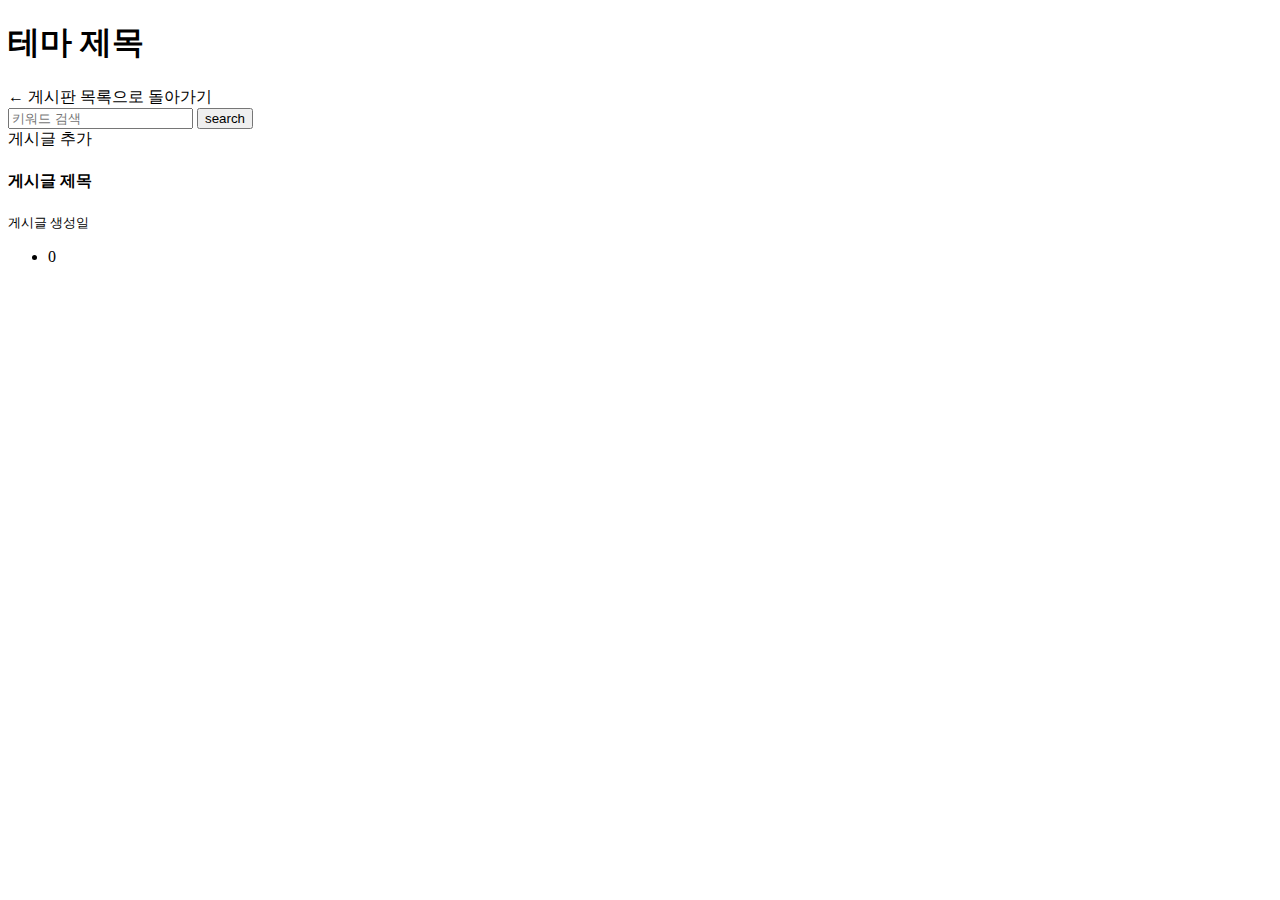
<file: src/main/resources/templates/board/board.html>
<!DOCTYPE html>
<html xmlns:th="http://www.thymeleaf.org"
      xmlns:layout="http://www.ultraq.net.nz/thymeleaf/layout"
      layout:decorate="~{layout/layout}"
>
<head>
  <meta charset="UTF-8" />
</head>
<body>

<div class="container my-5" layout:fragment="content">
  <title th:text="${board.boardTitle}"></title>

  <div class="header mb-5">
    <h1 class="text-center" th:text="${board.boardTitle}">테마 제목</h1>
    <a
            class="link link-offset-1 link-offset-2-hover text-sm fs-6 mb-2 d-block"
            style="transition: all 0.1s ease-in-out"
            th:href="@{/boards}"
    >&larr; 게시판 목록으로 돌아가기</a>

  </div>
  <div class="d-flex w-100 justify-content-between mb-3">
    <form>
      <div class="input-groupTable">
        <input
                class="form-control"
                name="keyword"
                placeholder="키워드 검색"
                th:value="${keyword}"
        />
        <button class="btn btn-primary lh-1 p-0 px-2">
          <span class="material-symbols-outlined"> search </span>
        </button>
      </div>
    </form>
    <a
            th:href="@{/posts/create(boardId=${board.id})}"
            class="btn btn-primary"
    >게시글 추가</a
    >
  </div>
  <div class="list-groupTable position-relative mb-3">
    <a
            class="board-item list-groupTable-item p-3 list-groupTable-item-action"
            th:unless="${postPage.isEmpty()}"
            th:each="post : ${postPage}"
            th:href="@{/posts/{postId}(postId=${post.id})}"
    >
      <h4 class="fw-bold mb-1" th:text="${post.postTitle}">게시글 제목</h4>
      <small class="text-secondary" th:text="${post.createdAt}"
      >게시글 생성일</small
      >
    </a>
    <span
            th:if="${postPage.isEmpty()}"
            class="text-center"
            th:text="${keyword != null ? '`' + keyword + '` 키워드에 해당하는 게시글이 없습니다.' : '올라온 게시글이 없습니다.'}"
    ></span>
  </div>
  <div class="w-100 d-flex justify-content-center">
    <ul class="pagination">
      <li
              th:each="i : ${postPage.totalPages > 1 ? #numbers.sequence(0, postPage.totalPages - 1) : #numbers.sequence(0, 0)}"
              class="page-item"
              th:classappend="${i == postPage.number ? 'active' : ''}"
      >
        <a
                class="page-link"
                th:href="@{/boards/{boardId}(page=${i}, size=${postPage.size}, boardId=${board.id}, keyword=${keyword})}"
                th:text="${i + 1}"
        >0</a
        >
      </li>
    </ul>
  </div>
</div>

<!-- 부트스트랩 JS 추가 -->
<script
        src="https://cdn.jsdelivr.net/npm/bootstrap@5.3.2/dist/js/bootstrap.bundle.min.js"
        integrity="sha384-C6RzsynM9kWDrMNeT87bh95OGNyZPhcTNXj1NW7RuBCsyN/o0jlpcV8Qyq46cDfL"
        crossorigin="anonymous"
></script>
</body>
</html>
</file>
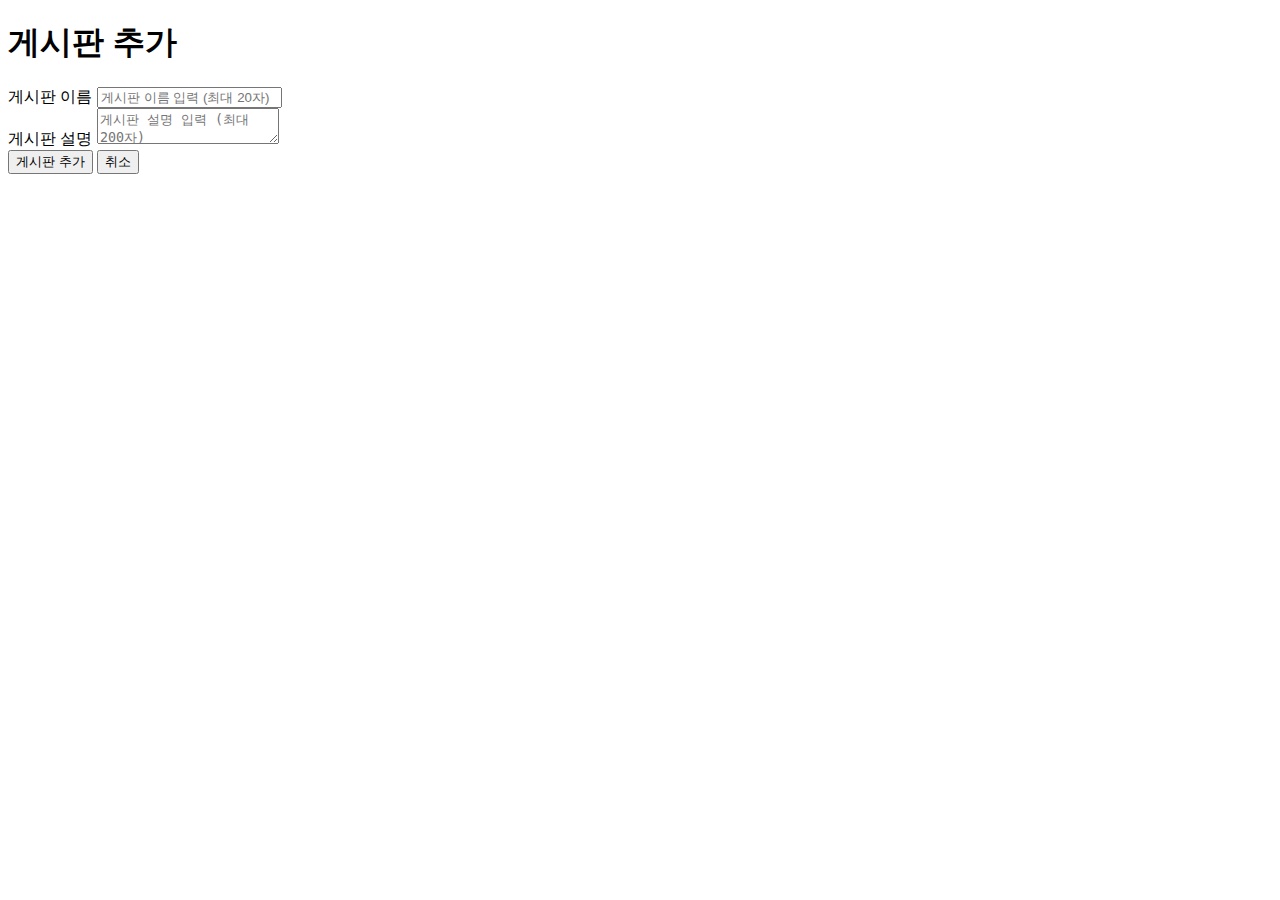
<file: src/main/resources/templates/board/createBoard.html>
<!DOCTYPE html>
<html xmlns:th="http://www.thymeleaf.org">
  <head>
    <meta charset="UTF-8" />
    <link
      href="https://cdn.jsdelivr.net/npm/bootstrap@5.3.2/dist/css/bootstrap.min.css"
      rel="stylesheet"
      integrity="sha384-T3c6CoIi6uLrA9TneNEoa7RxnatzjcDSCmG1MXxSR1GAsXEV/Dwwykc2MPK8M2HN"
      crossorigin="anonymous"
    />
    <link
      href="https://font.elice.io/css?family=Elice+DX+Neolli"
      rel="stylesheet"
    />

    <style>
      html,
      body {
        font-family: "Elice DX Neolli", sans-serif;
      }
    </style>
    <title>게시판 추가</title>
  </head>
  <body>
    <div class="container my-5">
      <div class="header mb-5">
        <h1 class="text-center">게시판 추가</h1>
      </div>
      <form th:action="@{/boards/create}" method="post">
        <div class="mb-3">
          <label for="name">게시판 이름</label>
          <input
            type="text"
            class="form-control"
            id="name"
            name="name"
            maxlength="20"
            placeholder="게시판 이름 입력 (최대 20자)"
            required
          />
        </div>
        <div class="mb-3">
          <label for="description">게시판 설명</label>
          <textarea
            class="form-control"
            id="description"
            name="description"
            maxlength="200"
            placeholder="게시판 설명 입력 (최대 200자)"
          ></textarea>
        </div>
        <button type="submit" class="btn btn-primary">게시판 추가</button>
        <button
          type="button"
          class="btn btn-secondary"
          onclick="window.history.back();"
        >
          취소
        </button>
      </form>
    </div>

    <!-- 부트스트랩 JS 추가 -->
    <script
      src="https://cdn.jsdelivr.net/npm/bootstrap@5.3.2/dist/js/bootstrap.bundle.min.js"
      integrity="sha384-C6RzsynM9kWDrMNeT87bh95OGNyZPhcTNXj1NW7RuBCsyN/o0jlpcV8Qyq46cDfL"
      crossorigin="anonymous"
    ></script>
  </body>
</html>
</file>
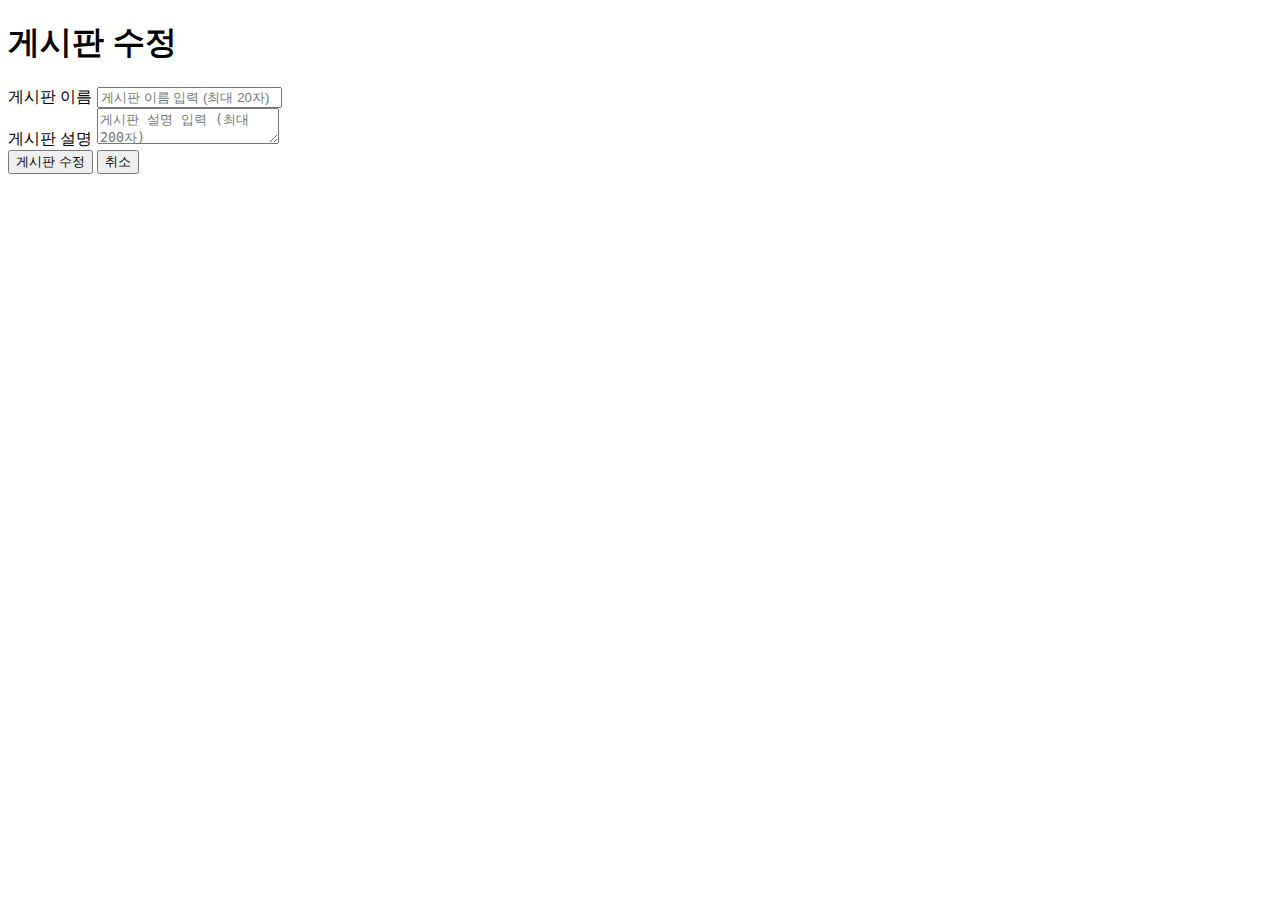
<file: src/main/resources/templates/board/editBoard.html>
<!DOCTYPE html>
<html xmlns:th="http://www.thymeleaf.org">
  <head>
    <meta charset="UTF-8" />
    <link
      href="https://cdn.jsdelivr.net/npm/bootstrap@5.3.2/dist/css/bootstrap.min.css"
      rel="stylesheet"
      integrity="sha384-T3c6CoIi6uLrA9TneNEoa7RxnatzjcDSCmG1MXxSR1GAsXEV/Dwwykc2MPK8M2HN"
      crossorigin="anonymous"
    />
    <link
      href="https://font.elice.io/css?family=Elice+DX+Neolli"
      rel="stylesheet"
    />

    <style>
      html,
      body {
        font-family: "Elice DX Neolli", sans-serif;
      }
    </style>
    <title>게시판 수정</title>
  </head>
  <body>
    <div class="container my-5">
      <div class="header mb-5">
        <h1 class="text-center">게시판 수정</h1>
      </div>
      <form
        th:action="@{/boards/{boardId}/edit(boardId=${board.id})}"
        method="post"
      >
        <div class="mb-3">
          <label for="name">게시판 이름</label>
          <input
            type="text"
            class="form-control"
            id="name"
            name="name"
            maxlength="20"
            placeholder="게시판 이름 입력 (최대 20자)"
            required
            th:value="${board.name}"
          />
        </div>
        <div class="mb-3">
          <label for="description">게시판 설명</label>
          <textarea
            class="form-control"
            id="description"
            name="description"
            maxlength="200"
            placeholder="게시판 설명 입력 (최대 200자)"
            th:text="${board.description}"
          ></textarea>
        </div>
        <button type="submit" class="btn btn-primary">게시판 수정</button>
        <button
          type="button"
          class="btn btn-secondary"
          onclick="window.history.back();"
        >
          취소
        </button>
      </form>
    </div>

    <!-- 부트스트랩 JS 추가 -->
    <script
      src="https://cdn.jsdelivr.net/npm/bootstrap@5.3.2/dist/js/bootstrap.bundle.min.js"
      integrity="sha384-C6RzsynM9kWDrMNeT87bh95OGNyZPhcTNXj1NW7RuBCsyN/o0jlpcV8Qyq46cDfL"
      crossorigin="anonymous"
    ></script>
  </body>
</html>
</file>
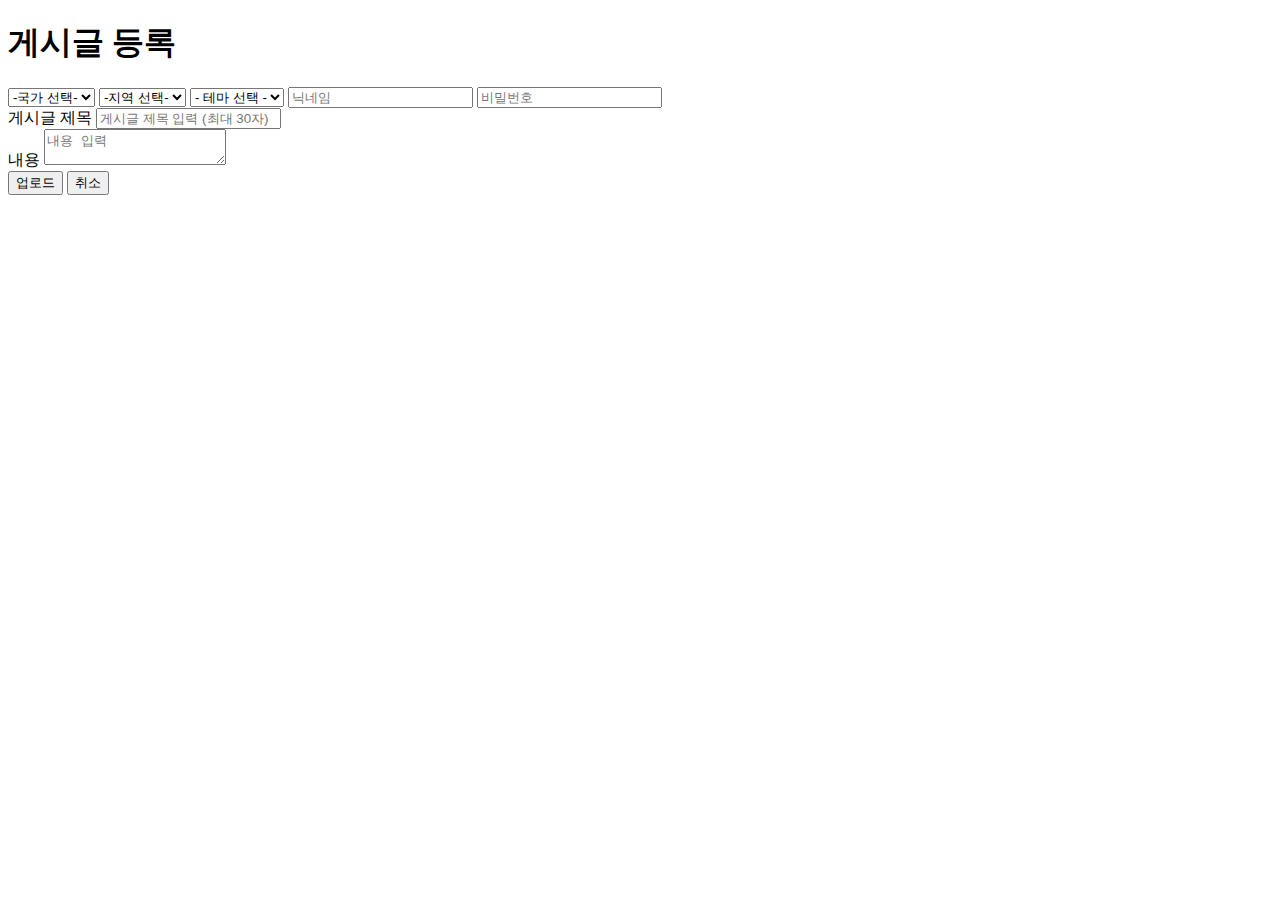
<file: src/main/resources/templates/post/createPost.html>
<!DOCTYPE html>
<html xmlns:th="http://www.thymeleaf.org"
      xmlns:layout="http://www.ultraq.net.nz/thymeleaf/layout"
      layout:decorate="~{layout/layout}">
<head>

    <script src="https://ajax.googleapis.com/ajax/libs/jquery/3.5.1/jquery.min.js"></script>

    <title>게시글 등록</title>
</head>
<body>
<div class="container my-5" layout:fragment="content">
    <div class="header mb-5">
        <h1 class="text-center">게시글 등록</h1>
    </div>
    <form th:action="@{/posts/create}" method="post">

        <select id="board" name="boardId">
            <option value="">-국가 선택-</option>
            <th:block th:each="board : ${boards}">
                <option th:value="${board.id}" th:text="${board.boardTitle}"></option>
            </th:block>
        </select>

        <select id="region" name="regionId">
            <option value="">-지역 선택-</option>
            <!-- region 옵션 (초기에는 비어 있음) -->
        </select>

        <select id="theme" name="themeId">
            <option value="">- 테마 선택 -</option>
            <th:block th:each="theme : ${themes}">
                <option th:value="${theme.id}" th:text="${theme.themeTitle}"></option>
            </th:block>
        </select>


        <input type="text" id="postWriter" name="postWriter" placeholder="닉네임"/>
        <input type="password" id="postPw" name="postPw" placeholder="비밀번호"/>
        <div class="mb-3">
            <label for="postTitle">게시글 제목</label>
            <input
                    type="text"
                    class="form-control"
                    id="postTitle"
                    name="postTitle"
                    maxlength="30"
                    placeholder="게시글 제목 입력 (최대 30자)"
                    required
            />
        </div>
        <div class="mb-3">
            <label for="postContent">내용</label>
            <textarea
                    class="form-control"
                    id="postContent"
                    name="postContent"
                    placeholder="내용 입력"
            ></textarea>
        </div>
        <button type="submit" class="btn btn-primary">업로드</button>
        <button
                type="button"
                class="btn btn-secondary"
                onclick="window.history.back();"
        >
            취소
        </button>
    </form>

    <!-- 부트스트랩 JS 추가 -->
    <script
            src="https://cdn.jsdelivr.net/npm/bootstrap@5.3.2/dist/js/bootstrap.bundle.min.js"
            integrity="sha384-C6RzsynM9kWDrMNeT87bh95OGNyZPhcTNXj1NW7RuBCsyN/o0jlpcV8Qyq46cDfL"
            crossorigin="anonymous"
    ></script>

    <script>
        $("#board").change(function() {
            var boardId = $(this).val();
            $.ajax({
                url: "/posts/create/" + boardId,
                type: "GET",
                success: function(regions) {
                    var options = "";
                    for(var i=0; i<regions.length; i++) {
                        options += "<option value='" + regions[i].id + "'>" + regions[i].region + "</option>";
                    }
                    $("#region").html(options);
                }
            });
        });
    </script>
</div>




</body>
</html>
</file>
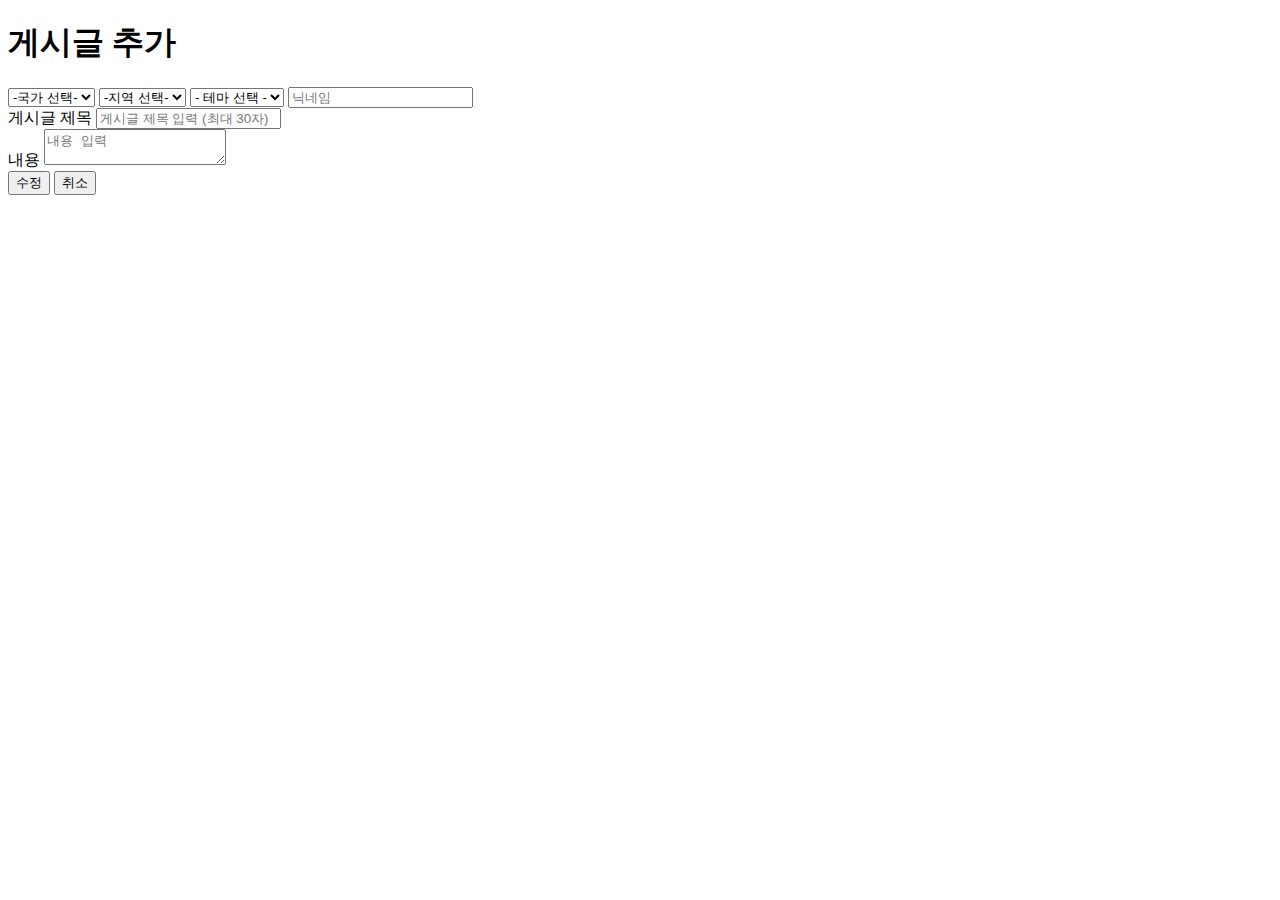
<file: src/main/resources/templates/post/editPost.html>
<!DOCTYPE html>
<html xmlns:th="http://www.thymeleaf.org"
      xmlns:layout="http://www.ultraq.net.nz/thymeleaf/layout"
      layout:decorate="~{layout/layout}">
<head>
    <meta charset="UTF-8" />


    <script src="https://ajax.googleapis.com/ajax/libs/jquery/3.5.1/jquery.min.js"></script>

    <title>게시글 추가</title>
</head>
<body>
<div class="container my-5" layout:fragment="content">
    <div class="header mb-5">
        <h1 class="text-center">게시글 추가</h1>
    </div>
    <form th:action="@{/posts/{postId}/edit(postId=${post.id})}" method="post">

        <select id="board" name="boardId">
            <option value="">-국가 선택-</option>
            <th:block th:each="board : ${boards}">
                <option th:value="${board.id}" th:text="${board.boardTitle}"></option>
            </th:block>
        </select>

        <select id="region" name="regionId">
            <option value="">-지역 선택-</option>
            <!-- region 옵션 (초기에는 비어 있음) -->
        </select>

        <select id="theme" name="themeId">
            <option value="">- 테마 선택 -</option>
            <th:block th:each="theme : ${themes}">
                <option th:value="${theme.id}" th:text="${theme.themeTitle}"></option>
            </th:block>
        </select>


        <input th:value="${post.postWriter}" type="text" id="postWriter" name="postWriter" placeholder="닉네임"/>
<!--        <input type="password" id="postPw" name="postPw" placeholder="비밀번호"/>-->
        <div class="mb-3">
            <label for="postTitle">게시글 제목</label>
            <input
                    type="text"
                    class="form-control"
                    id="postTitle"
                    name="postTitle"
                    maxlength="30"
                    placeholder="게시글 제목 입력 (최대 30자)"
                    required
                    th:value="${post.postTitle}"
            />
        </div>
        <div class="mb-3">
            <label for="postContent">내용</label>
            <textarea
                    class="form-control"
                    id="postContent"
                    name="postContent"
                    placeholder="내용 입력"
                    th:text="${post.postContent}"
            ></textarea>
        </div>
        <button type="submit" class="btn btn-primary">수정</button>
        <button
                type="button"
                class="btn btn-secondary"
                onclick="window.history.back();"
        >
            취소
        </button>
    </form>
    <!-- 부트스트랩 JS 추가 -->
    <script
            src="https://cdn.jsdelivr.net/npm/bootstrap@5.3.2/dist/js/bootstrap.bundle.min.js"
            integrity="sha384-C6RzsynM9kWDrMNeT87bh95OGNyZPhcTNXj1NW7RuBCsyN/o0jlpcV8Qyq46cDfL"
            crossorigin="anonymous"
    ></script>

    <script>
        $("#board").change(function() {
            var boardId = $(this).val();
            $.ajax({
                url: "/posts/edit/" + boardId,
                type: "GET",
                success: function(regions) {
                    var options = "";
                    for(var i=0; i<regions.length; i++) {
                        options += "<option value='" + regions[i].id + "'>" + regions[i].region + "</option>";
                    }
                    $("#region").html(options);
                }
            });
        });
    </script>
</div>




</body>
</html>
</file>
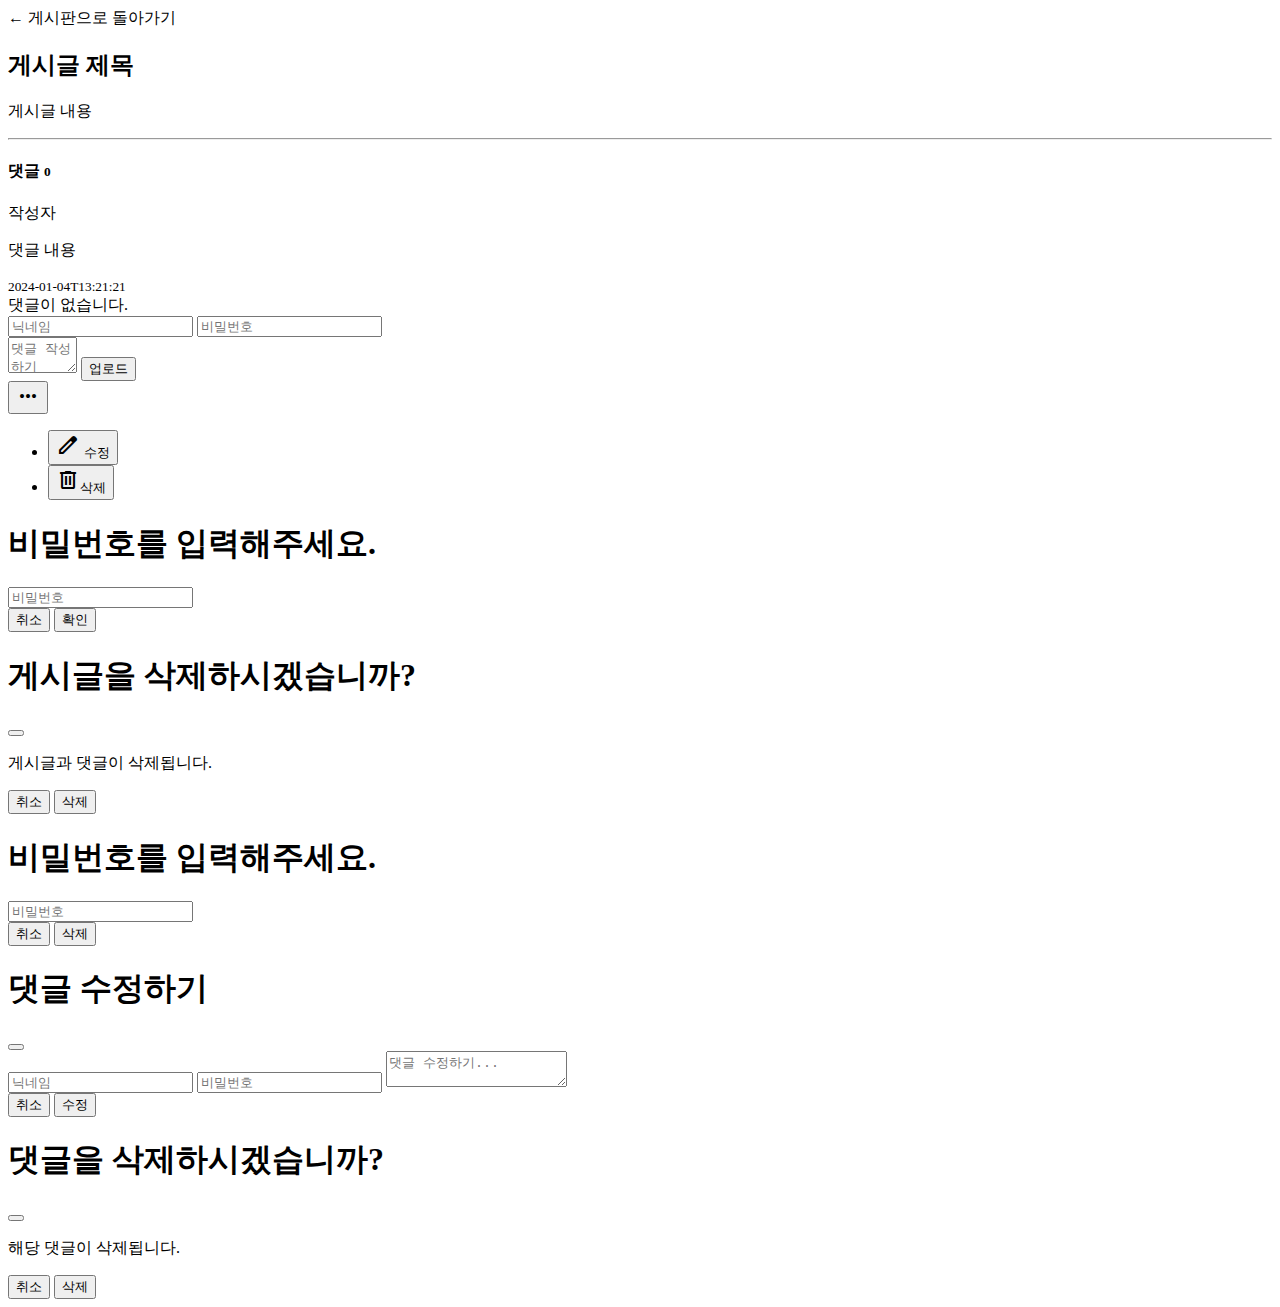
<file: src/main/resources/templates/post/post.html>
<!DOCTYPE html>
<html xmlns:th="http://www.thymeleaf.org"
      xmlns:layout="http://www.ultraq.net.nz/thymeleaf/layout"
      layout:decorate="~{layout/layout}"
>
<head>
    <meta charset="UTF-8" />
    <link
            href="https://cdn.jsdelivr.net/npm/bootstrap@5.3.2/dist/css/bootstrap.min.css"
            rel="stylesheet"
            integrity="sha384-T3c6CoIi6uLrA9TneNEoa7RxnatzjcDSCmG1MXxSR1GAsXEV/Dwwykc2MPK8M2HN"
            crossorigin="anonymous"
    />

    <link
            rel="stylesheet"
            href="https://fonts.googleapis.com/css2?family=Material+Symbols+Outlined:opsz,wght,FILL,GRAD@24,400,0,0"
    />

    <style>

        .dropdown-toggle:after {
            content: none;
        }

        .comment .btn-group {
            display: none;
        }

        .comment:hover .btn-group {
            display: flex;
        }
    </style>
    <title th:text="${post.postTitle}"></title>
</head>
<body>
<div layout:fragment="content">
    <div class="container my-5 mx-auto">
        <a
                class="link link-offset-1 link-offset-2-hover text-sm fs-6 mb-2 d-block"
                style="transition: all 0.1s ease-in-out"
                th:href="@{/boards/{boardId}(boardId=${post.board.id})}"
        >&larr; 게시판으로 돌아가기</a
        >
        <div class="container border rounded p-4 position-relative">
            <div class="header mb-3">
                <h2 class="text-start" th:text="${post.postTitle}">게시글 제목</h2>
            </div>
            <p class="m-0" th:text="${post.Board.boardTitle}"></p>
            <!--        <p class="m-0" th:text="${post.Region.regions}"></p>-->
            <p class="m-0" th:text="${post.Theme.themeTitle}"></p>
            <p class="m-0" th:text="${post.postContent}">게시글 내용</p>
            <hr class="mt-4" />
            <h4 class="mb-3">
                댓글
                <small
                        class="text-secondary"
                        id="commentsCount"
                        th:text="${comments.size()}"
                >0</small
                >
            </h4>
            <div
                    class="container p-0 d-flex flex-column align-items-start gap-2"
                    th:unless="${#lists.isEmpty(comments)}"
            >

                <div
                        class="card comment"
                        style="min-width: 30%"
                        th:each="comment : ${comments}"
                >
                    <div class="card-body position-relative">
                        <p class="m-0" th:text="${comment.commentWriter}">작성자</p>
                        <p class="mb-2" th:text="${comment.commentContent}">댓글 내용</p>
                        <small class="text-secondary">2024-01-04T13:21:21</small>

                        <div
                                class="position-absolute end-0 top-50 translate-middle-y mb-3 me-3 btn-group bg-white bg-opacity-75"
                                role="group"
                                aria-label="edit-delete"
                        >
                            <button
                                    class="btn btn-outline-primary lh-1"
                                    data-bs-toggle="modal"
                                    data-bs-target="#editCommentModal"
                                    th:onclick="handleEditCommentButton(event, [[${comment.id}]], [[${comment.commentContent}]]);"
                            >
                                <span class="material-symbols-outlined"> edit </span>
                            </button>
                            <button
                                    class="btn btn-outline-danger lh-1"
                                    data-bs-toggle="modal"
                                    data-bs-target="#deleteCommentModal"
                                    th:onclick="handleDeleteCommentButton(event, [[${comment.id}]]);"
                            >
                                <span class="material-symbols-outlined"> delete </span>
                            </button>
                        </div>
                    </div>
                </div>
            </div>
            <span
                    th:if="${#lists.isEmpty(comments)}"
                    class="d-block w-100 text-center"
            >댓글이 없습니다.</span
            >

            <form
                    class="mt-3 row"
                    th:action="@{/comments(postId=${post.id})}"
                    method="POST"
            >
                <input type="text" id="commentWriter" name="commentWriter" placeholder="닉네임"/>
                <input type="password" id="commentPw" name="commentPw" placeholder="비밀번호"/>
                <div class="input-group">
            <textarea
                    class="form-control"
                    name="commentContent"
                    cols="6"
                    placeholder="댓글 작성하기"
            ></textarea>
                    <button class="btn btn-primary">업로드</button>
                </div>
            </form>

            <div class="position-absolute top-0 end-0 mt-4 me-4">
                <button
                        class="btn btn-light lh-1 p-0 px-2 dropdown-toggle"
                        type="button"
                        data-bs-toggle="dropdown"
                        aria-expanded="false"
                >
                    <span class="material-symbols-outlined"> more_horiz </span>
                </button>
                <ul class="dropdown-menu dropdown-menu-end">
                    <li>
                        <button
                                type="button"
                                class="dropdown-item d-flex align-items-center gap-2"
                                data-bs-toggle="modal"
                                data-bs-target="#editPostModal"
                        >
                        <span class="material-symbols-outlined">
                            edit
                        </span> 수정
                        </button>
                    </li>
                    <li>
                        <button
                                type="button"
                                class="dropdown-item text-danger btn btn-danger d-flex align-items-center gap-2"
                                data-bs-toggle="modal"
                                data-bs-target="#deletePostModal"

                        >
                            <span class="material-symbols-outlined"> delete </span>삭제
                        </button>
                    </li>
                </ul>
            </div>
        </div>
    </div>

    <!--게시글 수정 비밀번호-->
    <div class="modal fade" id="editPostModal" tabindex="-1" aria-labelledby="editPostModalLabel" aria-hidden="true" >
        <div class="modal-dialog">
            <div class="modal-content">
                <div class="modal-header">
                    <h1 class="modal-title fs-5" id="editPostModalLabel">
                        비밀번호를 입력해주세요.
                    </h1>
                </div>
                <form id="postEditForm" method="post" action="/posts/checkPassword">
                    <input type="hidden" name="_method" value="delete">
                    <div class="modal-body">
                        <input type="password" id="postPw" name="postPw" placeholder="비밀번호" required/>
                    </div>
                    <div class="modal-footer">
                        <button type="button" class="btn btn-secondary" data-bs-dismiss="modal" >
                            취소
                        </button>
                        <button type="submit" class="btn btn-primary">
                            <!--                            th:onclick="'location.href=\'/posts/' + ${post.id} + '/edit\''"-->

                            확인
                        </button>
                    </div>
                </form>
            </div>
        </div>
    </div>

    <div
            class="modal fade"
            id="deletePostModal"
            tabindex="-1"
            aria-labelledby="deletePostModalLabel"
            aria-hidden="true"
    >
        <div class="modal-dialog">
            <div class="modal-content">
                <div class="modal-header">
                    <h1 class="modal-title fs-5" id="deletePostModalLabel">
                        게시글을 삭제하시겠습니까?
                    </h1>
                    <button
                            type="button"
                            class="btn-close"
                            data-bs-dismiss="modal"
                            aria-label="Close"
                    ></button>
                </div>
                <div class="modal-body">
                    <p class="fw-light">게시글과 댓글이 삭제됩니다.</p>
                </div>
                <div class="modal-footer">
                    <button
                            type="button"
                            class="btn btn-secondary"
                            data-bs-dismiss="modal"
                    >
                        취소
                    </button>
                    <button
                            type="submit"
                            class="btn btn-danger"
                            data-bs-target="#deletePostPasswordModal"
                            data-bs-toggle="modal"
                    >

                        삭제
                    </button>
                </div>
            </div>
        </div>
    </div>

    <!--게시글 삭제 비밀번호-->
    <div class="modal fade" id="deletePostPasswordModal" tabindex="-1" aria-labelledby="deletePostPasswordLabel" aria-hidden="true" >
        <div class="modal-dialog">
            <div class="modal-content">
                <div class="modal-header">
                    <h1 class="modal-title fs-5" id="deletePostPasswordLabel">
                        비밀번호를 입력해주세요.
                    </h1>
                </div>
                <form id="postDeleteForm" method="post" action="/posts/deletePassword">
                    <input type="hidden" name="_method" value="delete">
                    <input type="hidden" name="postId" th:value="${post.id}">
                    <div class="modal-body">
                        <input type="password" id="postPw" name="postPw" placeholder="비밀번호" required/>

                    </div>
                    <div class="modal-footer">
                        <button type="button" class="btn btn-secondary" data-bs-dismiss="modal" >
                            취소
                        </button>
                        <button type="submit" class="btn btn-primary" >
                            삭제
                        </button>
                    </div>
                </form>
            </div>
        </div>
    </div>

    <div
            class="modal fade"
            id="editCommentModal"
            tabindex="-1"
            aria-labelledby="editCommentModalLabel"
            aria-hidden="true"
    >
        <div class="modal-dialog">
            <div class="modal-content">
                <div class="modal-header">
                    <h1 class="modal-title fs-5" id="editCommentModalLabel">
                        댓글 수정하기
                    </h1>
                    <button
                            type="button"
                            class="btn-close"
                            data-bs-dismiss="modal"
                            aria-label="Close"
                    ></button>
                </div>
                <form id="commentEditForm" method="POST">
                    <div class="modal-body">
                        <input type="text" id="commentWriter" name="commentWriter" placeholder="닉네임"/>
                        <input type="password" id="commentPw" name="commentPw" placeholder="비밀번호"/>
                        <textarea
                                class="form-control"
                                name="commentContent"
                                id="commentContentTextarea"
                                placeholder="댓글 수정하기..."
                        ></textarea>
                    </div>
                    <div class="modal-footer">
                        <button
                                type="button"
                                class="btn btn-secondary"
                                data-bs-dismiss="modal"
                        >
                            취소
                        </button>
                        <button class="btn btn-primary">수정</button>
                    </div>
                </form>
            </div>
        </div>
    </div>

    <div
            class="modal fade"
            id="deleteCommentModal"
            tabindex="-1"
            aria-labelledby="deleteCommentModalLabel"
            aria-hidden="true"
    >
        <div class="modal-dialog">
            <div class="modal-content">
                <div class="modal-header">
                    <h1 class="modal-title fs-5" id="deleteCommentModalLabel">
                        댓글을 삭제하시겠습니까?
                    </h1>
                    <button
                            type="button"
                            class="btn-close"
                            data-bs-dismiss="modal"
                            aria-label="Close"
                    ></button>
                </div>
                <div class="modal-body">
                    <p class="fw-light">해당 댓글이 삭제됩니다.</p>
                </div>
                <div class="modal-footer">
                    <button
                            type="button"
                            class="btn btn-secondary"
                            data-bs-dismiss="modal"
                    >
                        취소
                    </button>
                    <button
                            type="button"
                            class="btn btn-danger"
                            onclick="handleDeleteCommentModalButton()"
                    >
                        삭제
                    </button>
                </div>
            </div>
        </div>
    </div>

    <script src="https://ajax.googleapis.com/ajax/libs/jquery/3.5.1/jquery.min.js"></script>
    <!-- 부트스트랩 JS 추가 -->

    <script th:inline="javascript">
        let currentPost;
        let currentBoard;
        let currentComment;
        let elementToDelete;


        function handleDeletePostButton(_, postId, boardId) {
            currentPost = postId;
            currentBoard = boardId;
        }

        // function handleDeletePostModalButton() {
        //     var postPw = document.querySelector("#postPw").value;  // 비밀번호 입력 필드 값을 가져옵니다.
        //
        //     // 비밀번호 확인 요청을 보냅니다.
        //     $.ajax({
        //         type: "POST",
        //         url: "/posts/checkPassword",
        //         contentType: "application/json",
        //         data: JSON.stringify({postId: currentPost, postPw: postPw}),
        //         success: function(deleteResponse) {
        //             if (deleteResponse==true) {
        //                 // 비밀번호가 맞으면 게시글을 삭제합니다.
        //                 fetch(`/posts/${currentPost}`, {
        //                     method: "DELETE",
        //                 }).then(() => (window.location.href = `/posts`));
        //             } else {
        //                 // 비밀번호가 틀리면 알림을 띄웁니다.
        //                 alert("비밀번호가 틀립니다.");
        //             }
        //         },
        //         error: function(error) {
        //             alert("비밀번호 확인 중 오류가 발생했습니다: " + error);
        //         }
        //     });
        // }

        // $(".deleteButton").click(function() {
        //     var postId = $(this).data("post-id");  // Get the postId from the data-post-id attribute
        //     $("#deletePostId").val(postId);  // Set the postId to deletePostId
        // });





        function handleDeleteCommentButton(e, commentId) {
            currentComment = commentId;
            elementToDelete = e.target.closest(".card");
        }

        function handleDeleteCommentModalButton() {
            fetch(`/comments/${currentComment}`, {
                method: "DELETE",
            }).then(() => elementToDelete.remove());

            const commentsCount = document.getElementById("commentsCount");
            commentsCount.innerText = parseInt(commentsCount.innerText) - 1;

            const modal = bootstrap.Modal.getInstance("#deleteCommentModal");
            modal.hide();
        }

        function handleEditCommentButton(_, commentId, content) {
            document.getElementById("commentContentTextarea").innerText = content;
            document
                .getElementById("commentEditForm")
                .setAttribute("action", `/comments/${commentId}/edit`);
        }
    </script>
    <script th:inline="javascript">
        $("#postEditForm").submit(function(e) {
            e.preventDefault();

            var postId = /*[[${postId}]]*/;
            var postPw = $("#postPw").val();

            $.ajax({
                type: "POST",
                url: "/posts/checkPassword",
                contentType: "application/json",
                data: JSON.stringify({postId: postId, postPw: postPw}),
                success: function(updateResponse) {
                    if (updateResponse == true) {
                        location.href = "/posts/" + postId + "/edit";
                    } else {
                        alert("비밀번호가 틀렸습니다. 다시 시도해주세요.");
                    }
                },
                error: function(error) {
                    alert("오류가 발생했습니다: " + error);
                }
            });
        });
    </script>
    <!--<script th:inline="javascript">-->
    <!--    $(document).ready(function() {-->
    <!--        $("#postDeleteForm").submit(function(e) {-->
    <!--            e.preventDefault();-->

    <!--            var postId = /*[[${postId}]]*/;-->
    <!--            var postPw = $("#postPw").val();-->

    <!--            $.ajax({-->
    <!--                type: "POST",-->
    <!--                url: "/posts/checkPassword",-->
    <!--                contentType: "application/json",-->
    <!--                data: JSON.stringify({postId: postId, postPw: postPw}),-->
    <!--                success: function(deleteResponse) {-->
    <!--                    if (deleteResponse == true) {-->
    <!--                        location.href = "/boards/" + boardId ;-->
    <!--                    } else {-->
    <!--                        alert("비밀번호가 틀렸습니다. 다시 시도해주세요.");-->
    <!--                    }-->
    <!--                },-->
    <!--                error: function(error) {-->
    <!--                    alert("오류가 발생했습니다: " + error);-->
    <!--                }-->
    <!--            });-->
    <!--        });-->
    <!--    });-->
    <!--    // document.addEventListener("DOMContentLoaded", function() {-->
    <!--    //     $("#postDeleteForm").submit(function(e) {-->
    <!--    //         e.preventDefault();-->
    <!--    //-->
    <!--    //         var postId = /*[[${postId}]]*/;-->
    <!--    //         var postPw = $("#postPw").val();-->
    <!--    //-->
    <!--    //         $.ajax({-->
    <!--    //             type: "POST",-->
    <!--    //             url: "/posts/checkPassword",-->
    <!--    //             contentType: "application/json",-->
    <!--    //             data: JSON.stringify({postId: postId, postPw: postPw}),-->
    <!--    //             success: function(deleteResponse) {-->
    <!--    //                 if (deleteResponse == true) {-->
    <!--    //                     location.href = "/boards/" + boardId ;-->
    <!--    //                 } else {-->
    <!--    //                     alert("비밀번호가 틀렸습니다. 다시 시도해주세요.");-->
    <!--    //                 }-->
    <!--    //             },-->
    <!--    //             error: function(error) {-->
    <!--    //                 alert("오류가 발생했습니다: " + error);-->
    <!--    //             }-->
    <!--    //         });-->
    <!--    //     });-->
    <!--    // });-->

    <!--</script>-->

</div>

</body>
</file>
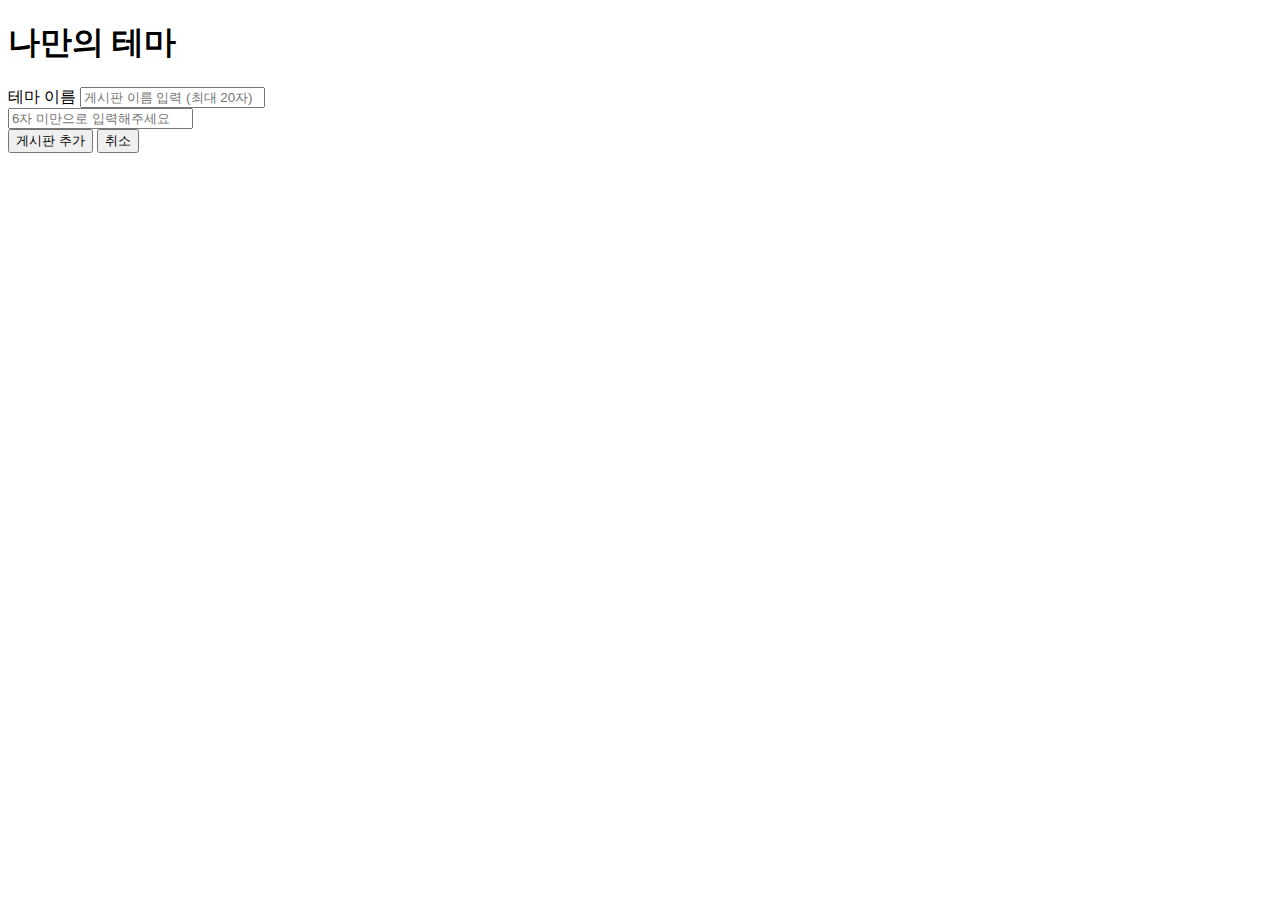
<file: src/main/resources/templates/theme/createTheme.html>
<!DOCTYPE html>
<html xmlns:th="http://www.thymeleaf.org"
      xmlns:layout="http://www.ultraq.net.nz/thymeleaf/layout"
      layout:decorate="~{layout/layout}">
<head>

  <title>테마 추가</title>
</head>
<body>
<div layout:fragment="content">
  <div class="container my-5">
    <div class="header mb-5">
      <h1 class="text-center">나만의 테마</h1>
    </div>
    <form th:action="@{/themes/create}" method="post">
      <div class="mb-3">
        <label for="themeTitle">테마 이름</label>
        <input
                type="text"
                class="form-control"
                id="themeTitle"
                name="themeTitle"
                maxlength="20"
                placeholder="게시판 이름 입력 (최대 20자)"
                required
        />
      </div>
      <div class="md-3">
        <input type="password" class="form-control" id="themePw" name="themePw" placeholder="6자 미만으로 입력해주세요">
      </div>



      <button type="submit" class="btn btn-primary">게시판 추가</button>
      <button
              type="button"
              class="btn btn-secondary"
              onclick="window.history.back();"
      >
        취소
      </button>
    </form>
  </div>
</div>

</body>
</html>
</file>
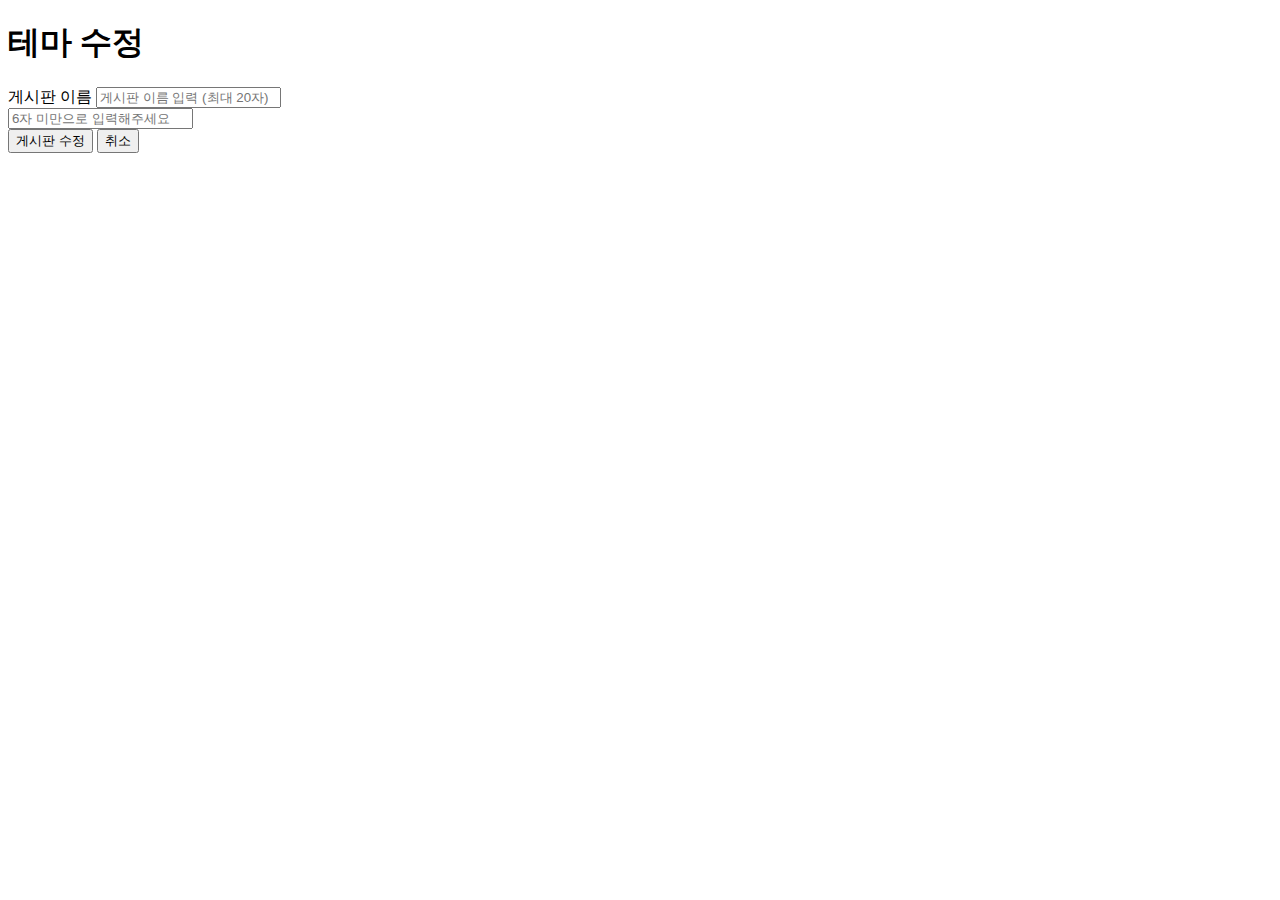
<file: src/main/resources/templates/theme/editTheme.html>
<!DOCTYPE html>
<html xmlns:th="http://www.thymeleaf.org"
      xmlns:layout="http://www.ultraq.net.nz/thymeleaf/layout"
      layout:decorate="~{layout/layout}">
<head>
  <meta charset="UTF-8" />

  <title>테마 수정</title>
</head>
<body>
<div layout:fragment="content">
  <div class="container my-5">
    <div class="header mb-5">
      <h1 class="text-center">테마 수정</h1>
    </div>
    <form
            th:action="@{/themes/{themeId}/edit(themeId=${theme.id})}"
            method="post"
    >
      <div class="mb-3">
        <label for="themeTitle">게시판 이름</label>
        <input
                type="themeTitle"
                class="form-control"
                id="themeTitle"
                name="themeTitle"
                maxlength="20"
                placeholder="게시판 이름 입력 (최대 20자)"
                required
                th:value="${theme.themeTitle}"
        />
      </div>
      <div class="md-3">
        <input type="password" class="form-control" id="themePw" name="themePw" placeholder="6자 미만으로 입력해주세요">
      </div>

      <button type="submit" class="btn btn-primary">게시판 수정</button>
      <button
              type="button"
              class="btn btn-secondary"
              onclick="window.history.back();"
      >
        취소
      </button>
    </form>
  </div>

</div>


</body>
</html>
</file>
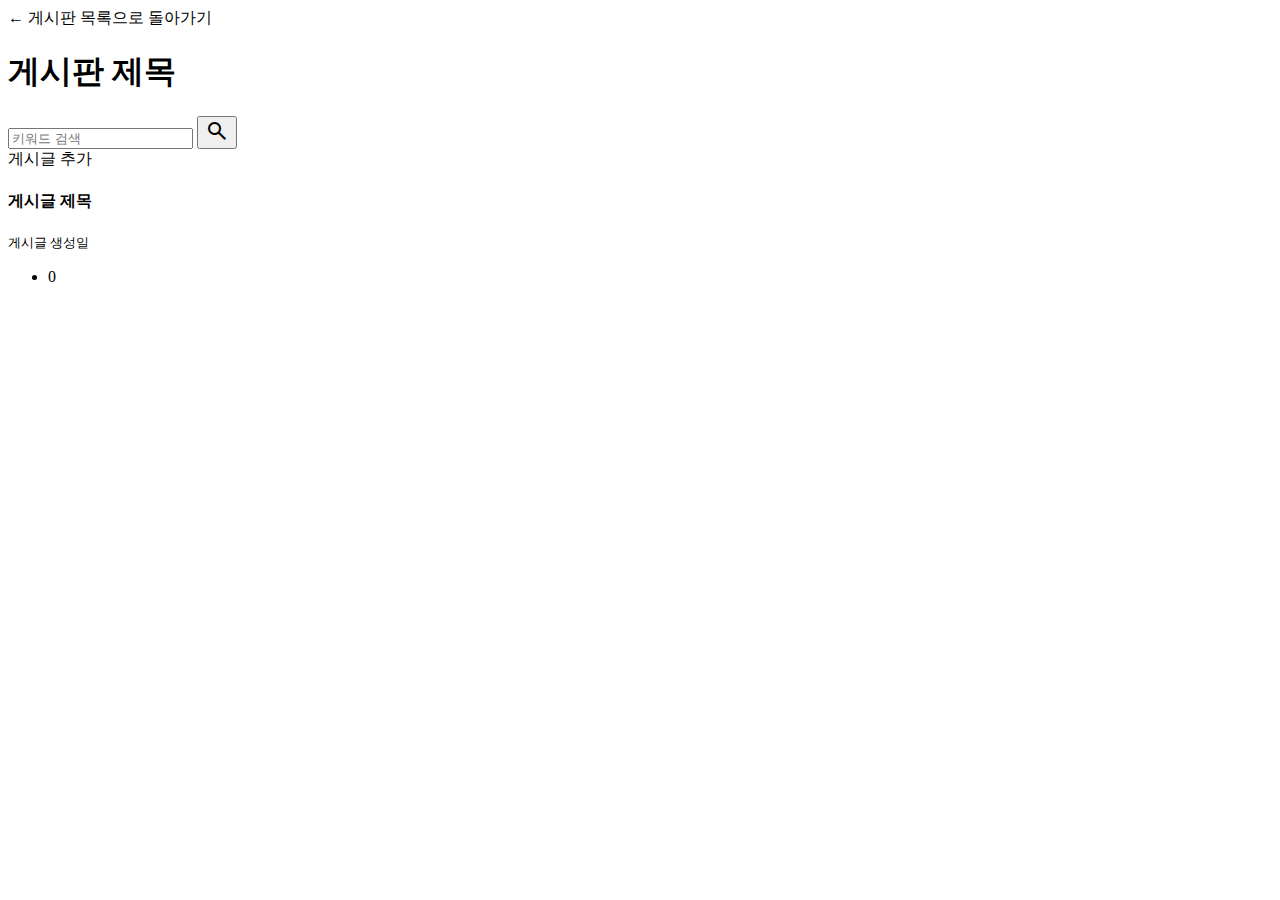
<file: src/main/resources/templates/theme/theme.html>
<!DOCTYPE html>
<html xmlns:th="http://www.thymeleaf.org"
      xmlns:layout="http://www.ultraq.net.nz/thymeleaf/layout"
      layout:decorate="~{layout/layout}">
<head>
  <meta charset="UTF-8" />

  <link
          rel="stylesheet"
          href="https://fonts.googleapis.com/css2?family=Material+Symbols+Outlined:opsz,wght,FILL,GRAD@24,400,0,0"
  />

  <title th:text="${theme.themeTitle}"></title>
</head>
<body>
<div layout:fragment="content">
  <div class="container my-5">
    <a
            class="link link-offset-1 link-offset-2-hover text-sm fs-6 mb-2 d-block"
            style="transition: all 0.1s ease-in-out"
            th:href="@{/themes}"
    >&larr; 게시판 목록으로 돌아가기</a
    >
    <div class="header mb-5">
      <h1 class="text-center" th:text="${theme.themeTitle}">게시판 제목</h1>
      <!--        <p-->
      <!--          class="text-center text-secondary"-->
      <!--          th:text="${board.description}"-->
      <!--        ></p>-->
    </div>
    <div class="d-flex w-100 justify-content-between mb-3">
      <form>
        <div class="input-groupTable">
          <input
                  class="form-control"
                  name="keyword"
                  placeholder="키워드 검색"
                  th:value="${keyword}"
          />
          <button class="btn btn-primary lh-1 p-0 px-2">
            <span class="material-symbols-outlined"> search </span>
          </button>
        </div>
      </form>
      <a
              th:href="@{/posts/create(themeId=${theme.id})}"
              class="btn btn-primary"
      >게시글 추가</a
      >
    </div>
    <div class="list-groupTable position-relative mb-3">
      <a
              class="board-item list-groupTable-item p-3 list-groupTable-item-action"
              th:unless="${postPage.isEmpty()}"
              th:each="post : ${postPage}"
              th:href="@{/posts/{postId}(postId=${post.id})}"
      >
        <h4 class="fw-bold mb-1" th:text="${post.postTitle}">게시글 제목</h4>
        <small class="text-secondary" th:text="${post.createdAt}"
        >게시글 생성일</small
        >
      </a>
      <span
              th:if="${postPage.isEmpty()}"
              class="text-center"
              th:text="${keyword != null ? '`' + keyword + '` 키워드에 해당하는 게시글이 없습니다.' : '올라온 게시글이 없습니다.'}"
      ></span>
    </div>
    <div class="w-100 d-flex justify-content-center">
      <ul class="pagination">
        <li
                th:each="i : ${postPage.totalPages > 1 ? #numbers.sequence(0, postPage.totalPages - 1) : #numbers.sequence(0, 0)}"
                class="page-item"
                th:classappend="${i == postPage.number ? 'active' : ''}"
        >
          <a
                  class="page-link"
                  th:href="@{/themes/{themeId}(page=${i}, size=${postPage.size}, themeId=${theme.id}, keyword=${keyword})}"
                  th:text="${i + 1}"
          >0</a
          >
        </li>
      </ul>
    </div>
  </div>
</div>



</body>
</html>
</file>
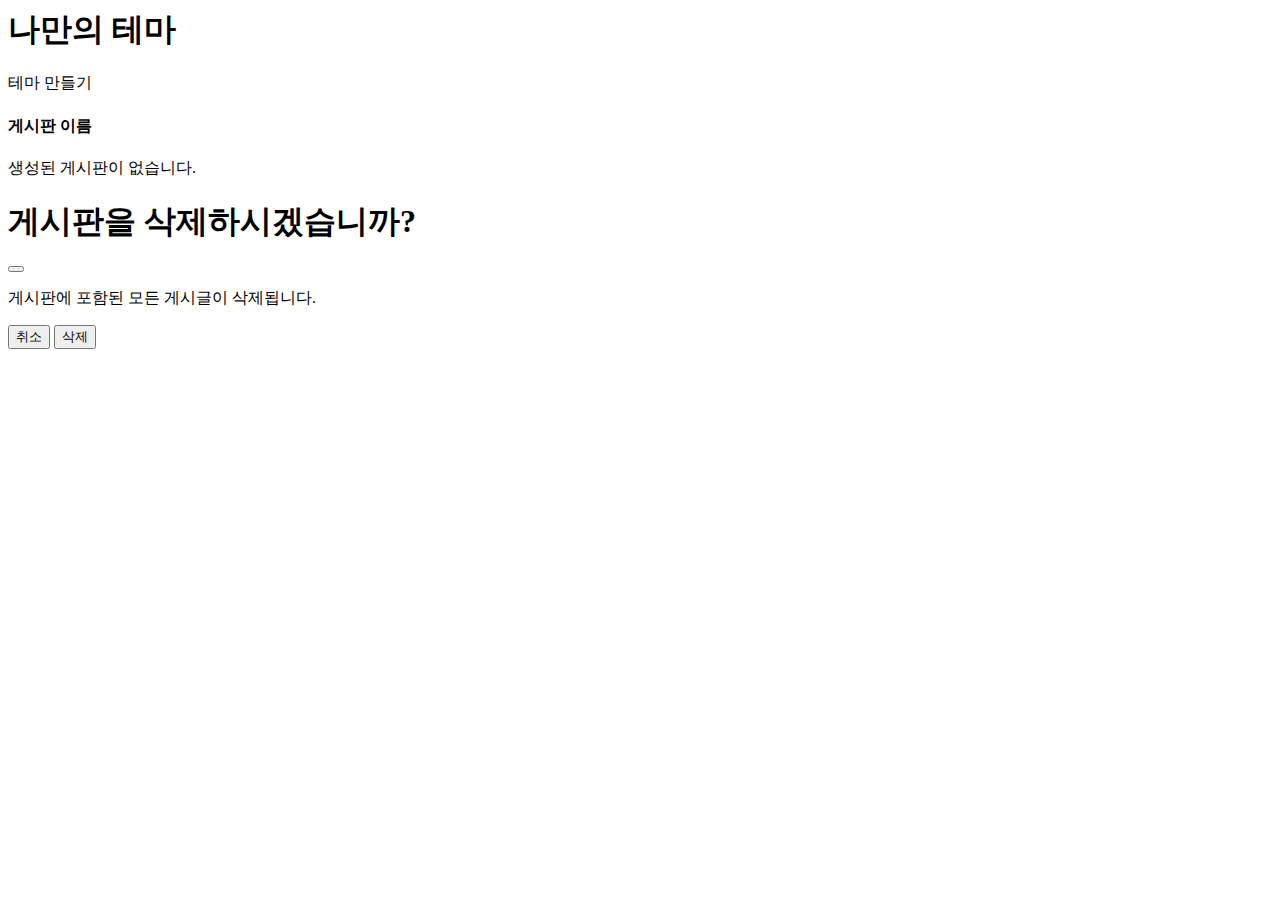
<file: src/main/resources/templates/theme/themes.html>
<html xmlns:th="http://www.thymeleaf.org"
      xmlns:layout="http://www.ultraq.net.nz/thymeleaf/layout"
      layout:decorate="~{layout/layout}">
<head>
  <link
          rel="stylesheet"
          href="https://fonts.googleapis.com/css2?family=Material+Symbols+Outlined:opsz,wght,FILL,GRAD@24,400,0,0"
  />

  <style>
    .card {
      transition: all 0.1s ease-in-out;
    }

    .card:hover {
      transform: scale(1.01);
    }

    .board-item:hover {
      cursor: pointer;
    }

    .board-item > .btn-groupTable {
      display: none;
    }

    .board-item:hover > .btn-groupTable {
      display: flex;
    }
  </style>
  <title>테마</title>
</head>
<body>
<div layout:fragment="content">
  <div class="container my-5">
    <div class="header mb-5">
      <h1 class="text-center">나만의 테마</h1>
    </div>
    <div class="d-flex justify-content-end mb-3">
      <a th:href="@{/themes/create}" class="btn btn-primary">테마 만들기</a>
    </div>
    <div class="container p-0">
      <div class="row row-cols-3 position-relative">
        <div
                class="col mb-3"
                th:unless="${#lists.isEmpty(themes)}"
                th:each="theme : ${themes}"
        >
          <div
                  class="card"
                  onmouseover="event.currentTarget.classList.add('shadow')"
                  onmouseleave="event.currentTarget.classList.remove('shadow')"
          >
            <a
                    class="board-item pe-auto p-3 link-underline link-underline-opacity-0 d-flex"
                    th:href="@{/themes/{themeId}(themeId=${theme.id})}"
            >
<!--              <img-->
<!--                      class="img-thumbnail w-50 h-50 me-3"-->
<!--                      src="hellobit.png"-->
<!--                      alt="hellobit"-->
<!--              />-->
              <div>
                <h4
                        class="card-title fw-bold text-dark"
                        th:text="${theme.themeTitle}"
                >
                  게시판 이름
                </h4>
<!--                <span-->
<!--                        class="card-text text-secondary text-wrap"-->

<!--                >게시판 설명-->
<!--              </span>-->
              </div>


              <div
                      class="position-absolute end-0 bottom-0 mb-3 me-3 btn-groupTable bg-white bg-opacity-75"
                      role="groupTable"
                      aria-label="edit-delete"
              >
                <button
                        class="btn btn-outline-primary lh-1"
                        th:onclick="'event.preventDefault(); location.href=\'/themes/' + ${theme.id} + '/edit\''"
                >
                  <span class="material-symbols-outlined"> edit </span>
                </button>
                <button
                        class="btn btn-outline-danger lh-1"
                        data-bs-toggle="modal"
                        data-bs-target="#deleteModal"
                        th:onclick= "handleDeleteButton(event, [[${theme.id}]]);"
                >
                  <span class="material-symbols-outlined"> delete </span>
                </button>
              </div>
            </a>
          </div>
        </div>
      </div>
      <span
              th:if="${#lists.isEmpty(themes)}"
              class="d-block w-100 text-center"
      >생성된 게시판이 없습니다.</span
      >
    </div>
  </div>

  <div
          class="modal fade"
          id="deleteModal"
          tabindex="-1"
          aria-labelledby="deleteModalLabel"
          aria-hidden="true"
  >
    <div class="modal-dialog">
      <div class="modal-content">
        <div class="modal-header">
          <h1 class="modal-title fs-5" id="deleteModalLabel">
            게시판을 삭제하시겠습니까?
          </h1>
          <button
                  type="button"
                  class="btn-close"
                  data-bs-dismiss="modal"
                  aria-label="Close"
          ></button>
        </div>
        <div class="modal-body">
          <p class="fw-light">게시판에 포함된 모든 게시글이 삭제됩니다.</p>
        </div>
        <div class="modal-footer">
          <button
                  type="button"
                  class="btn btn-secondary"
                  data-bs-dismiss="modal"
          >
            취소
          </button>
          <button
                  type="button"
                  class="btn btn-danger"
                  onclick="handleDeleteModalButton()"
          >
            삭제
          </button>
        </div>
      </div>
    </div>
  </div>

  <script th:inline="javascript">
    let currentBoard;

    function handleDeleteButton(e, themeId) {
      e.preventDefault();
      currentBoard = themeId;
    }

    function handleDeleteModalButton() {
      fetch(`/themes/${currentBoard}/delete`, {
        method: "DELETE",
      }).then(() => (window.location.href = "/themes"));
    }
  </script>
</div>



</body>
</html>
</file>
